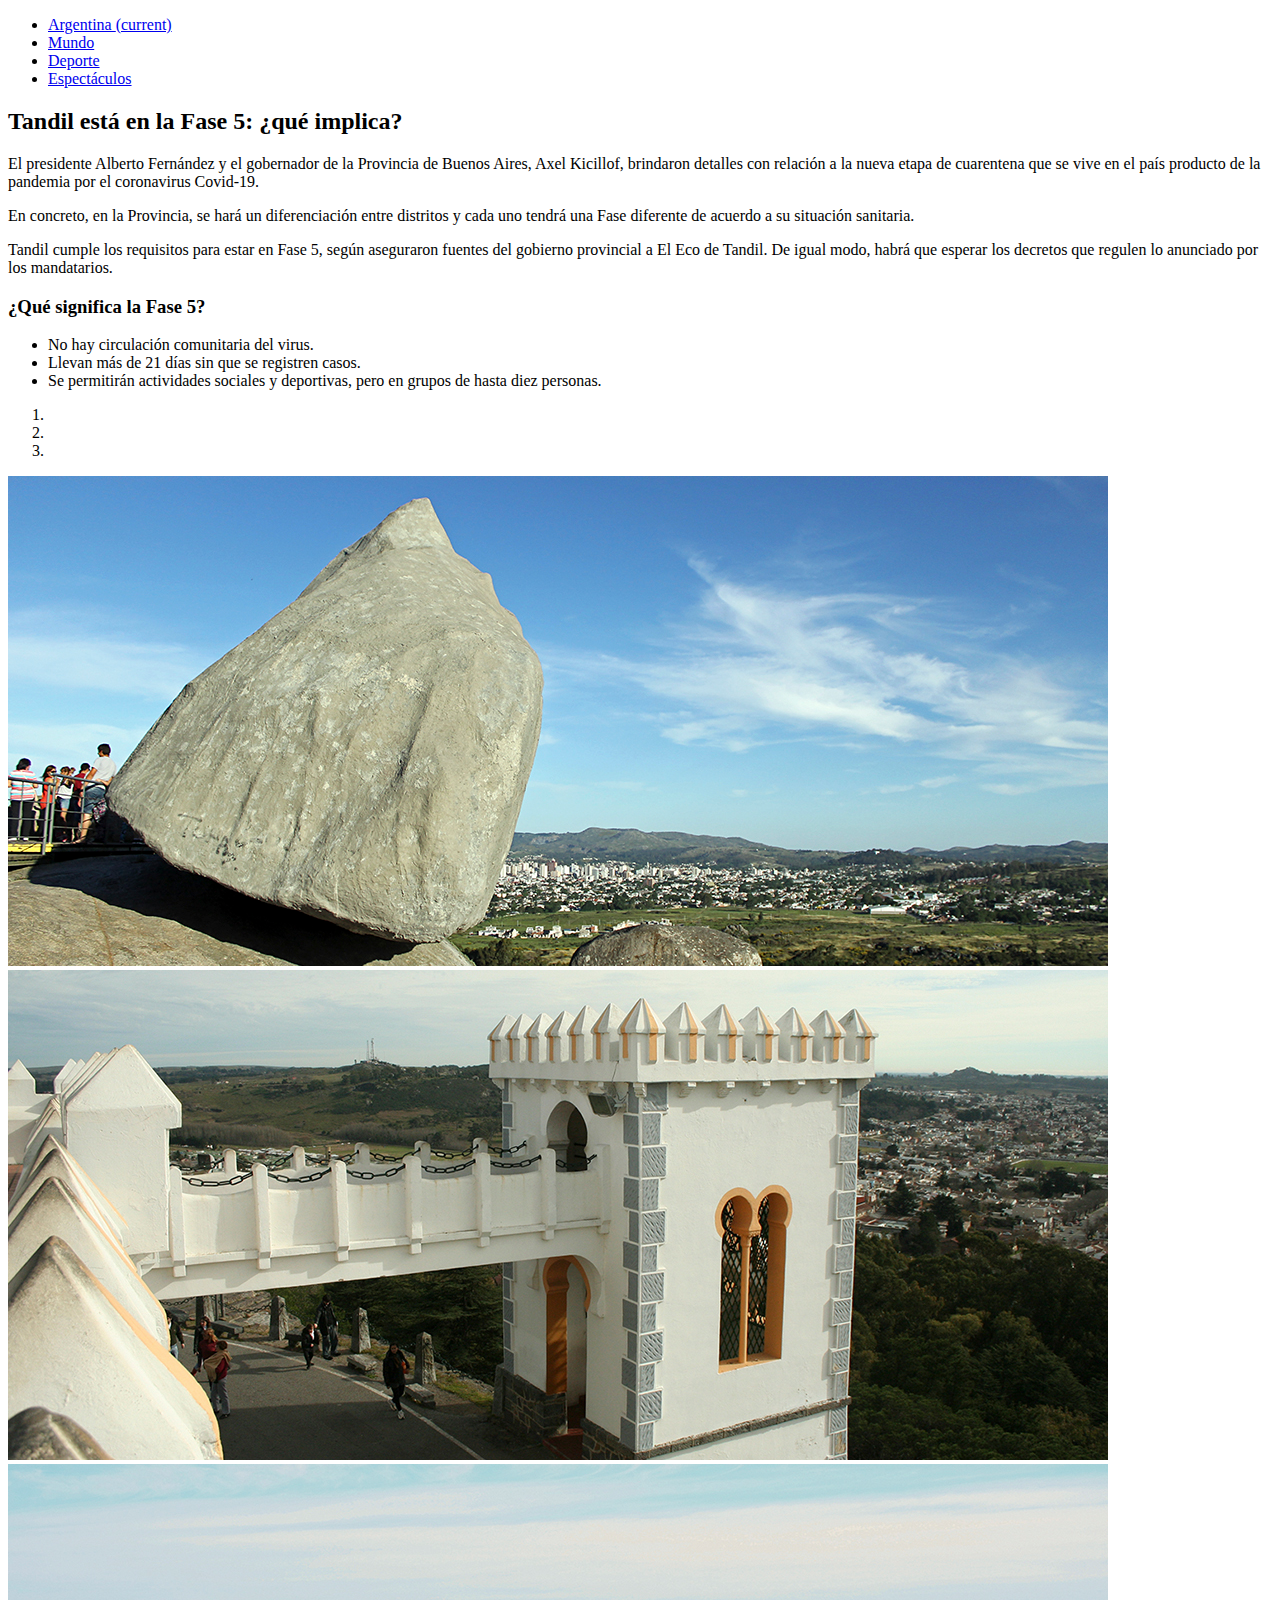
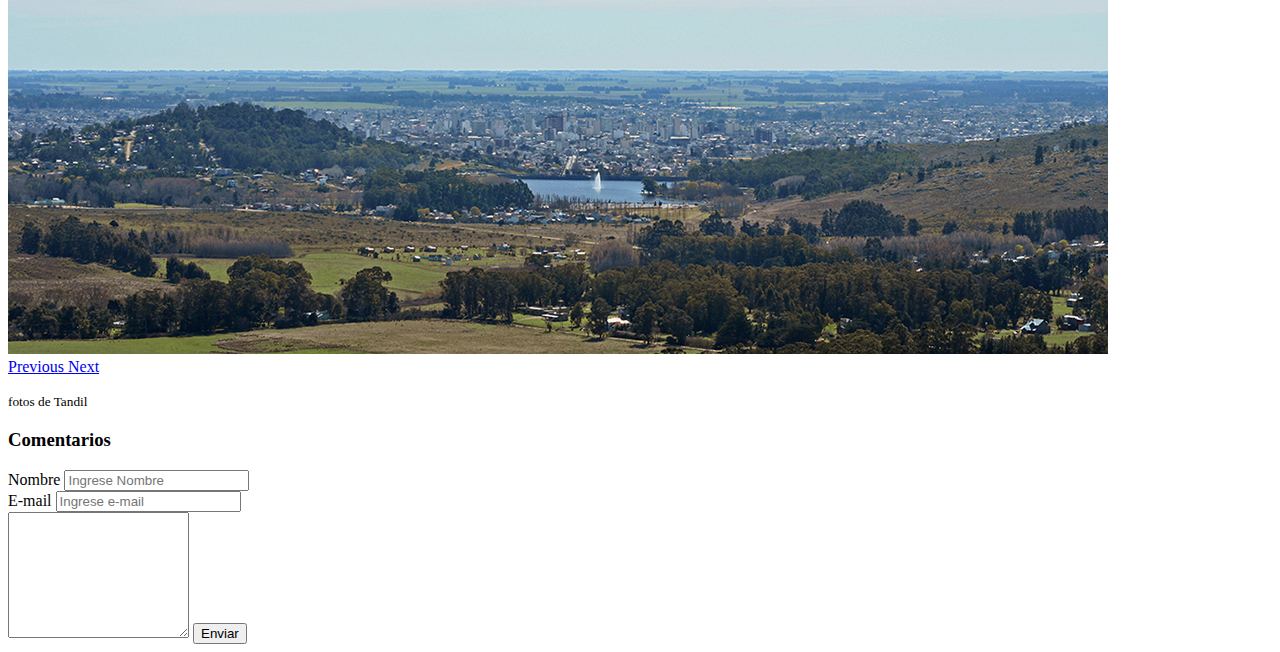
<file: 3.Bootstrap/1.diario digital/index.html>
<!DOCTYPE html>
<html lang="en">

<head>
    <meta charset="UTF-8">
    <meta name="viewport" content="width=device-width, initial-scale=1.0">
    <link rel="stylesheet" href="https://stackpath.bootstrapcdn.com/bootstrap/4.5.0/css/bootstrap.min.css" integrity="sha384-9aIt2nRpC12Uk9gS9baDl411NQApFmC26EwAOH8WgZl5MYYxFfc+NcPb1dKGj7Sk" crossorigin="anonymous">
    <title>Dario Digital</title>

</head>

<body>

    <nav class="navbar navbar-expand-lg navbar-dark bg-primary">
        <div class="collapse navbar-collapse" id="navbarSupportedContent">
            <ul class="navbar-nav mr-auto">
                <li class="nav-item active">
                    <a class="nav-link" href="#">Argentina <span class="sr-only">(current)</span></a>
                </li>
                <li class="nav-item">
                    <a class="nav-link" href="#">Mundo</a>
                </li>
                <li class="nav-item">
                    <a class="nav-link" href="#">Deporte</a>
                </li>
                <li class="nav-item">
                    <a class="nav-link" href="#">Espectáculos</a>
                </li>

            </ul>
        </div>
    </nav>

    <div class="container">
        <div class="row">
            <div class="col-12">
                <div class="panel panel-primary">
                    <div class="panel-heading">
                        <h2 class="panel-title">Tandil está en la Fase 5: ¿qué implica?</h2>
                    </div>

                    <div class="panel-body">
                        <p>El presidente Alberto Fernández y el gobernador de la Provincia de Buenos Aires, Axel Kicillof, brindaron detalles con relación a la nueva etapa de cuarentena que se vive en el país producto de la pandemia por el coronavirus Covid-19.
                        </p>
                        <p>En concreto, en la Provincia, se hará un diferenciación entre distritos y cada uno tendrá una Fase diferente de acuerdo a su situación sanitaria.</p>
                        <p>Tandil cumple los requisitos para estar en Fase 5, según aseguraron fuentes del gobierno provincial a El Eco de Tandil. De igual modo, habrá que esperar los decretos que regulen lo anunciado por los mandatarios.
                        </p>
                        <h3>¿Qué significa la Fase 5?</h3>
                        <ul>
                            <li>No hay circulación comunitaria del virus.</li>
                            <li>Llevan más de 21 días sin que se registren casos.</li>
                            <li>Se permitirán actividades sociales y deportivas, pero en grupos de hasta diez personas.
                            </li>
                        </ul>
                    </div>
                </div>
            </div>
        </div>
    </div>

    <div class="container">
        <div class="row">
            <div class="col-md-6 offset-md-3">
                <div id="carouselExampleIndicators" class="carousel slide" data-ride="carousel">
                    <ol class="carousel-indicators">
                        <li data-target="#carouselExampleIndicators" data-slide-to="0" class="active"></li>
                        <li data-target="#carouselExampleIndicators" data-slide-to="1"></li>
                        <li data-target="#carouselExampleIndicators" data-slide-to="2"></li>
                    </ol>
                    <div class="carousel-inner">
                        <div class="carousel-item active">
                            <img src="gale1_tandil.jpg" class="d-block w-100" alt="tandil1">
                        </div>
                        <div class="carousel-item">
                            <img src="gale3_tandil.jpg" class="d-block w-100" alt="tandil2">
                        </div>
                        <div class="carousel-item">
                            <img src="gale4_tandil.jpg" class="d-block w-100" alt="tandil3">
                        </div>
                    </div>
                    <a class="carousel-control-prev" href="#carouselExampleIndicators" role="button" data-slide="prev">
                        <span class="carousel-control-prev-icon" aria-hidden="true"></span>
                        <span class="sr-only">Previous</span>
                    </a>
                    <a class="carousel-control-next" href="#carouselExampleIndicators" role="button" data-slide="next">
                        <span class="carousel-control-next-icon" aria-hidden="true"></span>
                        <span class="sr-only">Next</span>
                    </a>
                </div>
            </div>
        </div>
        <p class="text-center"><small>fotos de Tandil</small></p>

        <div class="container">
            <div class="row">
                <div class="col-md-6 offset-md-3">
                    <div class="panel panel-default">
                        <div class="panel-heading">
                            <h3 class="panel-title">Comentarios</h3>
                        </div>
                        <div class="panel-body">
                            <form>
                                <div class="form-group">
                                    <label for="name">Nombre</label>
                                    <input type="text" class="form-control" id="name" placeholder="Ingrese Nombre">
                                </div>
                                <div class="form-group">
                                    <label for="email">E-mail</label>
                                    <input type="email" class="form-control" id="email" placeholder="Ingrese e-mail">
                                </div>
                                <textarea class="form-control" rows="8"></textarea>
                                <button type="submit" class="btn btn-default">Enviar</button>
                            </form>
                        </div>
                    </div>
                </div>
            </div>
        </div>

        <script src="https://code.jquery.com/jquery-3.5.1.slim.min.js" integrity="sha384-DfXdz2htPH0lsSSs5nCTpuj/zy4C+OGpamoFVy38MVBnE+IbbVYUew+OrCXaRkfj" crossorigin="anonymous"></script>
        <script src="https://cdn.jsdelivr.net/npm/popper.js@1.16.0/dist/umd/popper.min.js" integrity="sha384-Q6E9RHvbIyZFJoft+2mJbHaEWldlvI9IOYy5n3zV9zzTtmI3UksdQRVvoxMfooAo" crossorigin="anonymous"></script>
        <script src="https://stackpath.bootstrapcdn.com/bootstrap/4.5.0/js/bootstrap.min.js" integrity="sha384-OgVRvuATP1z7JjHLkuOU7Xw704+h835Lr+6QL9UvYjZE3Ipu6Tp75j7Bh/kR0JKI" crossorigin="anonymous"></script>
</body>

</html>
</file>
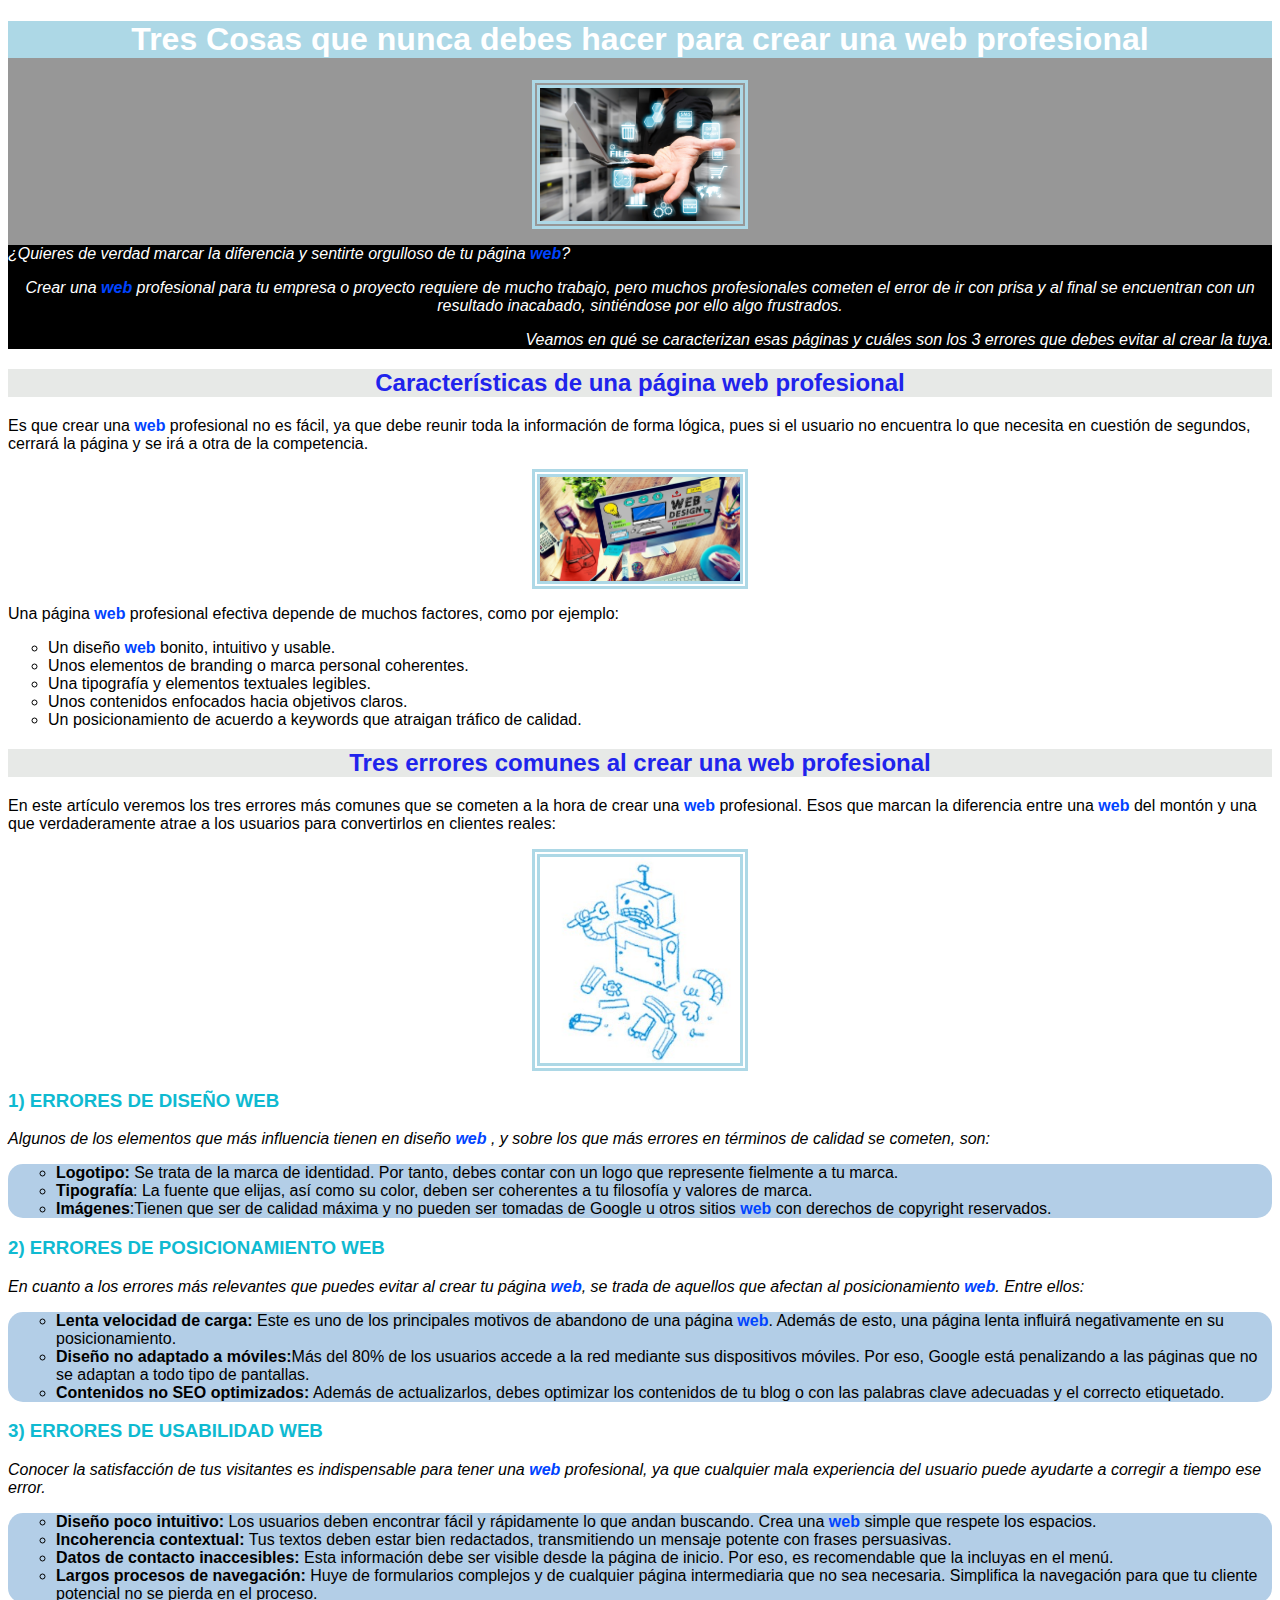
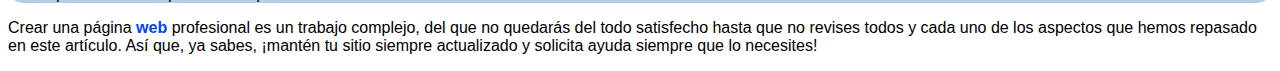
<file: 1.Ejercicio introduccion/ejercicio1.html>
<!-- Este documento fue realizado por Laura -->
<!DOCTYPE html>
<html lang="en">
<head>
    <meta charset="UTF-8">
    <meta name="viewport" content="width=device-width, initial-scale=1.0">
    <title>Pagina de Laura</title>
    <link rel="stylesheet" href="./ejercicio1.css">
</head>
<body>
    <div class="encabezado">
    <h1> Tres Cosas que nunca debes hacer para crear una web profesional</h1>
    <img src="imagen.jpg" alt="web">  
    <div class="parrafo1">
        <p id="justificado" class="italic">¿Quieres de verdad marcar la diferencia y sentirte orgulloso de tu página <span class="azul">web</span>? </p>
        <p id="centrado" class="italic">Crear una <span class="azul">web</span> profesional para tu empresa o proyecto requiere de mucho trabajo, pero muchos profesionales cometen el error de ir con prisa y al final se encuentran con un resultado inacabado, sintiéndose por ello algo frustrados.</p>
        <p id="der" class="italic" >Veamos en qué se caracterizan esas páginas y cuáles son los 3 errores que debes evitar al crear la tuya.</p></div>
    </div>
    </div>
        <h2>Características de una página web profesional</h2>
        <p> Es que crear una <span class="azul">web</span> profesional no es fácil, ya que debe reunir toda la información de forma lógica, pues si el usuario no encuentra lo que necesita en cuestión de segundos, cerrará la página y se irá a otra de la competencia.</p>
        <img src="web.jpg" alt="web">  
        
            <p>Una página<span class="azul"> web </span>profesional efectiva depende de muchos factores, como por ejemplo:</p>
            <ul>
                <li>Un diseño <span class="azul">web</span> bonito, intuitivo y usable.</li>
                <li>Unos elementos de branding o marca personal coherentes.</li>
                <li>Una tipografía y elementos textuales legibles.</li>
                <li>Unos contenidos enfocados hacia objetivos claros.</li>
                <li>Un posicionamiento de acuerdo a keywords que atraigan tráfico de calidad.</li>
            </ul>
    
        <h2>Tres errores comunes al crear una web profesional</h2>
        <p>En este artículo veremos los tres errores más comunes que se cometen a la hora de crear una <span class="azul">web</span> profesional. Esos que marcan la diferencia entre una <span class="azul">web</span> del montón y una que verdaderamente atrae a los usuarios para convertirlos en clientes reales:</p> 
        <img src="errores.jpg" alt="errores"> 
        <h3 class="enumeracion">1) Errores de diseño web</h3>
        <p class="italic">Algunos de los elementos que más influencia tienen en diseño <span class="azul"> web </span>, y sobre los que más errores en términos de calidad se cometen, son:</p>
        <div class="resaltar">
        <ul>
            <li><span class="negrita" >Logotipo:</span> Se trata de la marca de identidad. Por tanto, debes contar con un logo que represente fielmente a tu marca.</li>
            <li><span class="negrita">Tipografía</span>: La fuente que elijas, así como su color, deben ser coherentes a tu filosofía y valores de marca.</li>
            <li><span class="negrita">Imágenes</span>:Tienen que ser de calidad máxima y no pueden ser tomadas de Google u otros sitios <span class="azul">web</span> con derechos de copyright reservados.</li>
    </ul>
</div>
    <h3 class="enumeracion">2) Errores de posicionamiento web</h3>
    <p class="italic">En cuanto a los errores más relevantes que puedes evitar al crear tu página <span class="azul">web</span>, se trada de aquellos que afectan al posicionamiento <span class="azul">web</span>. Entre ellos:</p>
    <div class="resaltar">
    <ul>
        <li><span class="negrita">Lenta velocidad de carga:</span> Este es uno de los principales motivos de abandono de una página <span class="azul">web</span>. Además de esto, una página lenta influirá negativamente en su posicionamiento.</li>
        <li><span class="negrita">Diseño no adaptado a móviles:</span>Más del 80% de los usuarios accede a la red mediante sus dispositivos móviles. Por eso, Google está penalizando a las páginas que no se adaptan a todo tipo de pantallas.</li>
        <li><span class= "negrita">Contenidos no SEO optimizados:</span> Además de actualizarlos, debes optimizar los contenidos de tu blog o <span class="azul"></span> con las palabras clave adecuadas y el correcto etiquetado.</li>
    </ul>
</div>
    <h3 class="enumeracion">3) Errores de usabilidad web</h3>
    <p class="italic">Conocer la satisfacción de tus visitantes es indispensable para tener una <span class="azul">web</span> profesional, ya que cualquier mala experiencia del usuario puede ayudarte a corregir a tiempo ese error.</p>
<div class="resaltar">
    <ul>
        <li><span class="negrita">Diseño poco intuitivo:</span> Los usuarios deben encontrar fácil y rápidamente lo que andan buscando. Crea una <span class="azul">web</span> simple que respete los espacios.</li>
        <li><span class="negrita">Incoherencia contextual:</span> Tus textos deben estar bien redactados, transmitiendo un mensaje potente con frases persuasivas.</li>
        <li><span class="negrita">Datos de contacto inaccesibles:</span> Esta información debe ser visible desde la página de inicio. Por eso, es recomendable que la incluyas en el menú.</li>
        <li><span class="negrita">Largos procesos de navegación:</span> Huye de formularios complejos y de cualquier página intermediaria que no sea necesaria. Simplifica la navegación para que tu cliente potencial no se pierda en el proceso.</li>
    </ul>
</div>
    <p id="izq">Crear una página <span class="azul">web</span> profesional es un trabajo complejo, del que no quedarás del todo satisfecho hasta que no revises todos y cada uno de los aspectos que hemos repasado en este artículo. Así que, ya sabes, ¡mantén tu sitio siempre actualizado y solicita ayuda siempre que lo necesites!</p>
</body>
</html>
</file>
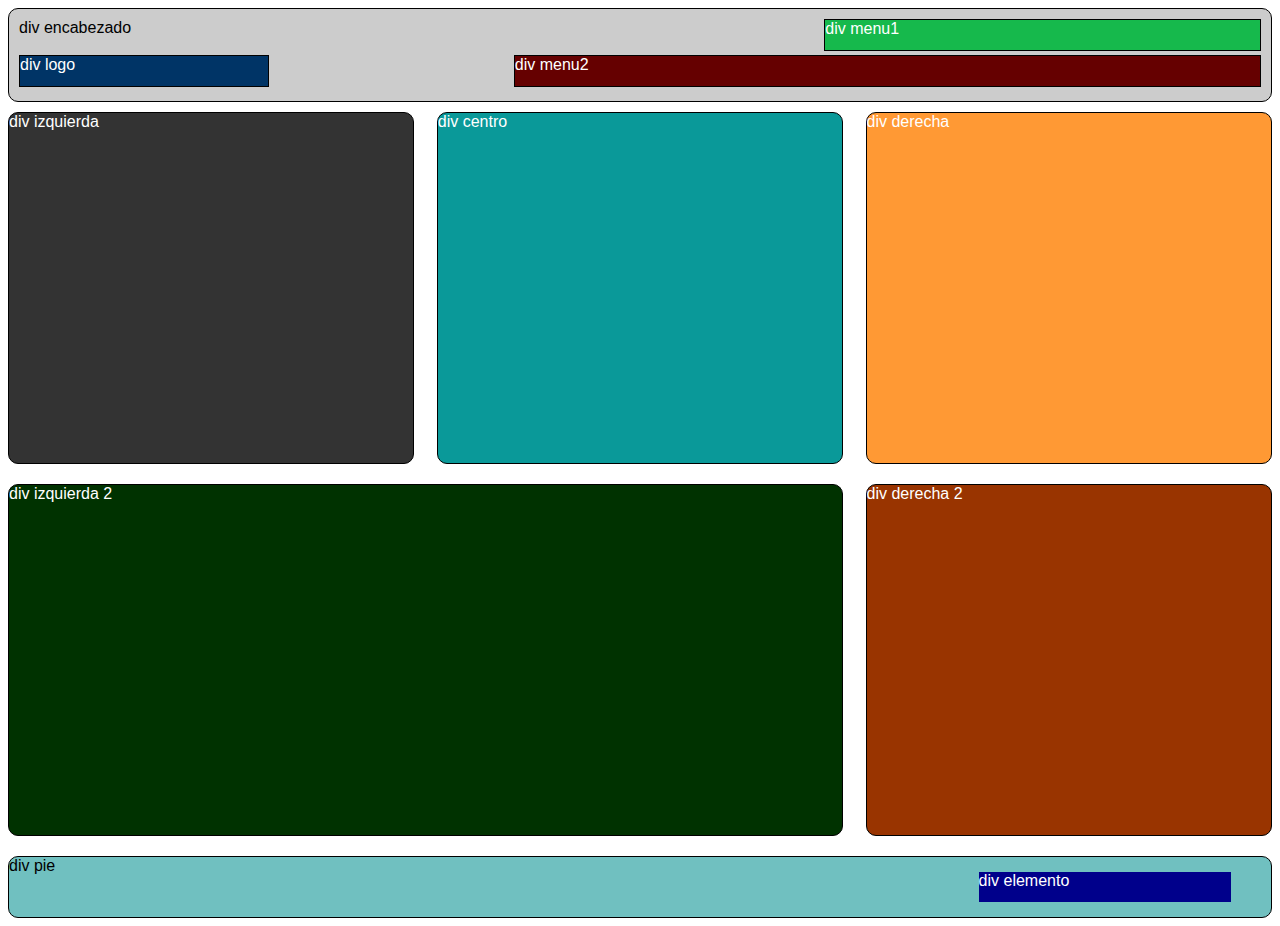
<file: 2. Layouts/Ejercicio 3/ejercicio3.html>
<!DOCTYPE html>
<html lang="en">

<head>
    <meta charset="UTF-8">
    <meta name="viewport" content="width=device-width, initial-scale=1.0">
    <title>Ejercicio3</title>
    <link rel="stylesheet" href="ejercicio3.css">
</head>

<body>

    <div class="contenedorEncabezado">
        <div class="divEncabezado">div encabezado</div>
        <div class="divMenu1"> div menu1</div>
        <div class="divLogo">div logo</div>
        <div class="divMenu2"> div menu2</div>
    </div>

    <div class="contenedorCuerpo1">
        <div class="cuerpo1Izq">div izquierda</div>
        <div class="cuerpo1Centro">div centro</div>
        <div class="cuerpo1Der">div derecha</div>
        <div class="cuerpo2Izq">div izquierda 2</div>
        <div class="cuerpo2Der">div derecha 2</div>
    </div>


    <div class="contenedorPie">
        <div class="divPie">div pie</div>
        <div class="divElemento">div elemento</div>
    </div>
</body>

</html>
</file>
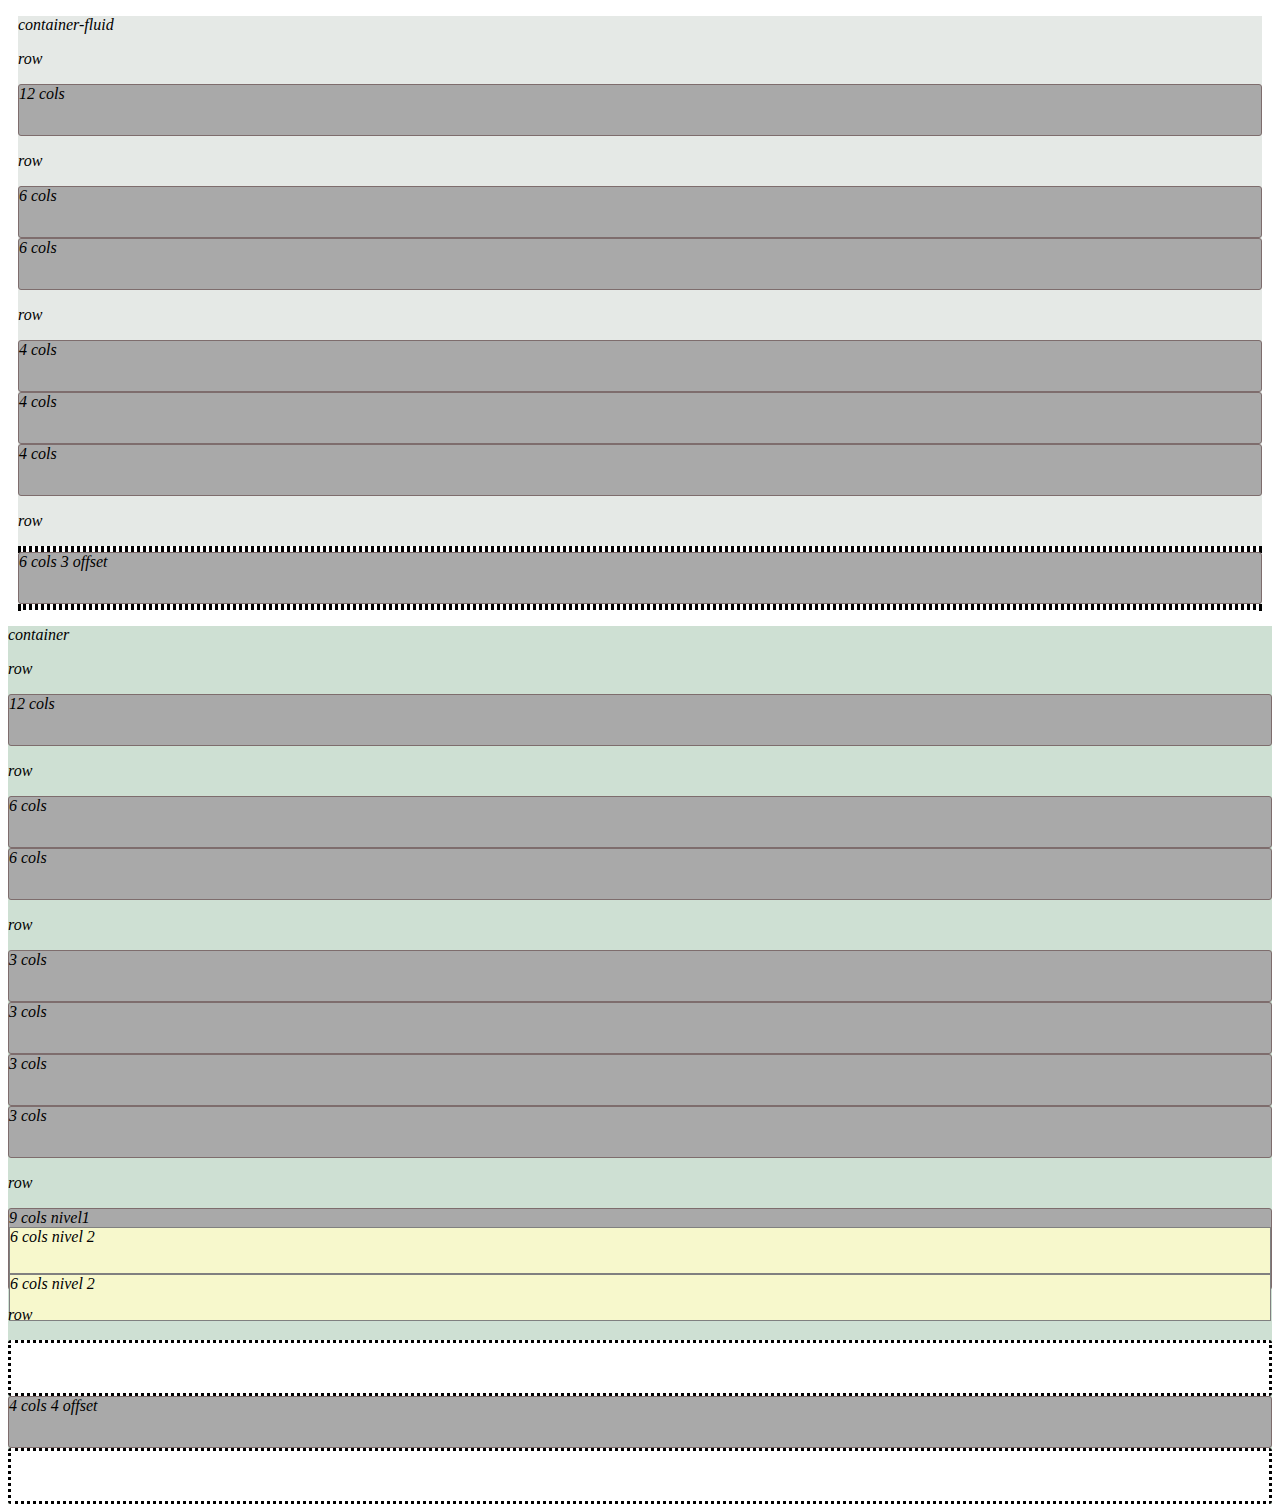
<file: 3.Bootstrap/2.ejemplo estructura/estructura.html>
<!doctype html>
<html lang="en">

<head>

    <meta charset="utf-8">
    <meta name="viewport" content="width=device-width, initial-scale=1, shrink-to-fit=no">

    <!-- Bootstrap CSS -->
    <link rel="stylesheet" href="https://stackpath.bootstrapcdn.com/bootstrap/4.5.0/css/bootstrap.min.css" integrity="sha384-9aIt2nRpC12Uk9gS9baDl411NQApFmC26EwAOH8WgZl5MYYxFfc+NcPb1dKGj7Sk" crossorigin="anonymous">
    <link rel="stylesheet" href="styles.css">
</head>

<body>

    <div class="container-fluid">
        <p>container-fluid</p>
        <p> row</p>
        <div class="row">
            <div class="col-sm-12 columnas">12 cols</div>
        </div>

        <p> row</p>
        <div class="row">
            <div class="col-sm-6 columnas">6 cols</div>
            <div class="col-sm-6 columnas">6 cols</div>
        </div>

        <p> row</p>
        <div class="row">
            <div class="col-sm-4 columnas">4 cols</div>
            <div class="col-sm-4 columnas">4 cols</div>
            <div class="col-sm-4 columnas">4 cols</div>
        </div>
        <p> row</p>
        <div class="row">
            <div class="col-sm-3 distintas"></div>
            <div class="col-sm-6 columnas">6 cols 3 offset</div>
            <div class="col-sm-3 distintas"></div>
        </div>

    </div>

    <div class="container">
        <p> container</p>
        <p> row</p>

        <div class="row">
            <div class="col-sm-12 columnas">12 cols</div>
        </div>

        <p> row</p>
        <div class="row">
            <div class="col-sm-6 columnas">6 cols</div>
            <div class="col-sm-6 columnas">6 cols</div>
        </div>

        <p> row</p>
        <div class="row">
            <div class="col-sm-3 columnas ">3 cols</div>
            <div class="col-sm-3 columnas">3 cols</div>
            <div class="col-sm-3 columnas ">3 cols</div>
            <div class="col-sm-3 columnas ">3 cols</div>
        </div>

        <p> row</p>
        <div class="row">
            <div class="col-sm-9 columnas columnaGrande ">9 cols nivel1
                <div class="row">
                    <div class="col-8 col-sm-6 amarilla">6 cols nivel 2</div>
                    <div class="col-8 col-sm-6 amarilla">6 cols nivel 2</div>
                </div>
            </div>
        </div>

        <p>row</p>
        <div class="row">
            <div class="col-sm-3 columnas distintas"></div>
            <div class="col-sm-6 columnas">4 cols 4 offset</div>
            <div class="col-sm-3 columnas distintas"></div>
        </div>

    </div>

    <script src="https://code.jquery.com/jquery-3.5.1.slim.min.js" integrity="sha384-DfXdz2htPH0lsSSs5nCTpuj/zy4C+OGpamoFVy38MVBnE+IbbVYUew+OrCXaRkfj" crossorigin="anonymous"></script>
    <script src="https://cdn.jsdelivr.net/npm/popper.js@1.16.0/dist/umd/popper.min.js" integrity="sha384-Q6E9RHvbIyZFJoft+2mJbHaEWldlvI9IOYy5n3zV9zzTtmI3UksdQRVvoxMfooAo" crossorigin="anonymous"></script>
    <script src="https://stackpath.bootstrapcdn.com/bootstrap/4.5.0/js/bootstrap.min.js" integrity="sha384-OgVRvuATP1z7JjHLkuOU7Xw704+h835Lr+6QL9UvYjZE3Ipu6Tp75j7Bh/kR0JKI" crossorigin="anonymous"></script>
</body>

</html>
</file>
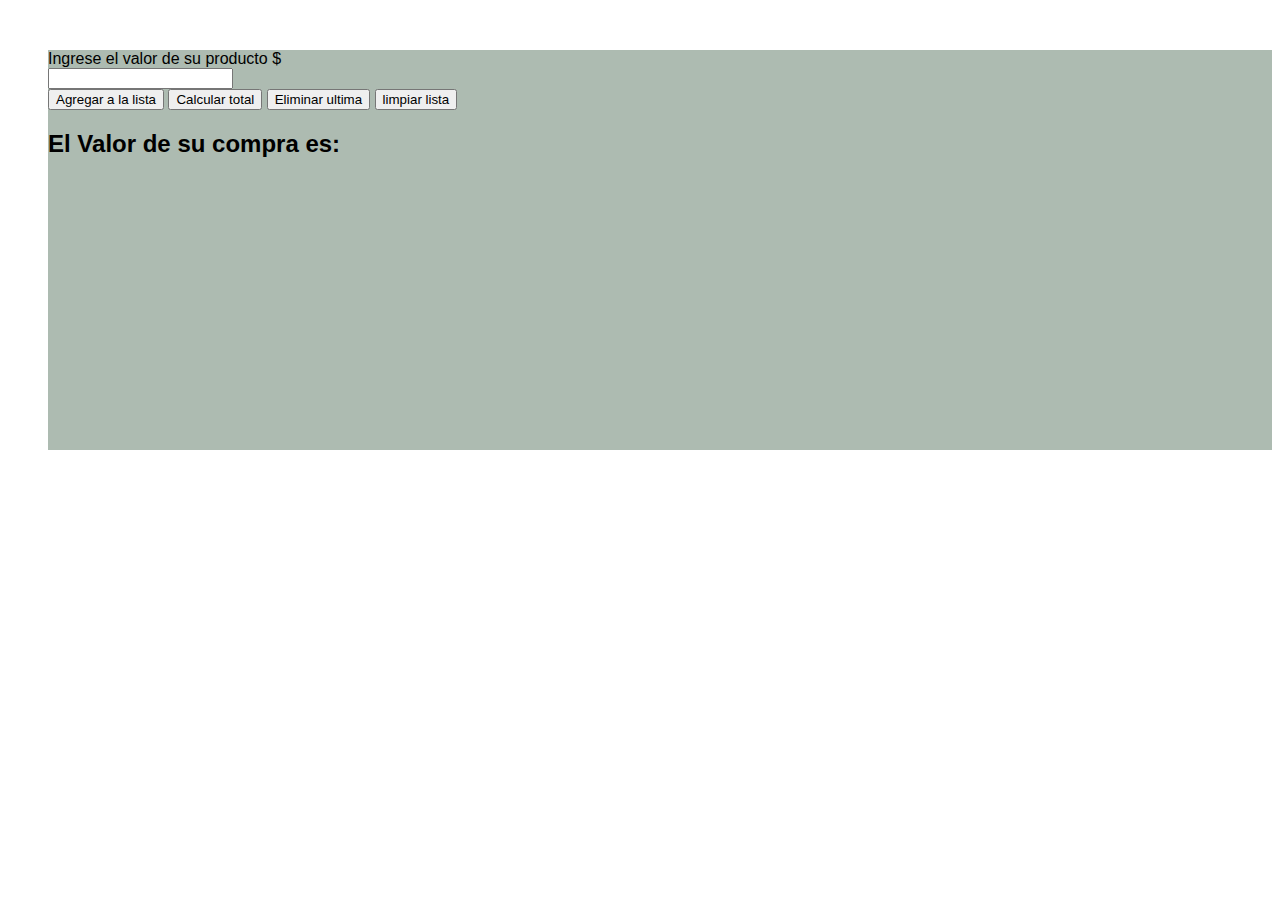
<file: 5. Javascript web 1/compras/compras.html>
<!DOCTYPE html>
<html lang="en">

<head>
    <meta charset="UTF-8">
    <meta name="viewport" content="width=device-width, initial-scale=1.0">
    <title>Document</title>
    <link rel="stylesheet" href="styles.css">
    <link rel="stylesheet" href="https://stackpath.bootstrapcdn.com/bootstrap/4.5.0/css/bootstrap.min.css"
        integrity="sha384-9aIt2nRpC12Uk9gS9baDl411NQApFmC26EwAOH8WgZl5MYYxFfc+NcPb1dKGj7Sk" crossorigin="anonymous">

</head>

<body>

    <div class="container-fluid">

        <div class="row">
            <div class="col-sm-5 offset-sm-3">
                <div class="input-group mb-3">
                    <div class="input-group-prepend">
                        <span class="input-group-text"> Ingrese el valor de su producto $</span>
                    </div>
                    <input type="text" class="form-control" aria-label="Amount (to the nearest dollar)">
                    <div class="input-group-append">
                    </div>
                </div>
            </div>
        </div>

        <div class="row">
            <div class="col-sm-6 offset-sm-3">
                <button type="button" class="btn btn-success boton-agregar">Agregar a la lista</button>
                <button type="button" class="btn btn-success boton-calcular">Calcular total</button>
                <button type="button" class="btn btn-success boton-limpiar-ultima">Eliminar ultima</button>
                <button type="button" class="btn btn-success boton-limpiar-total"> limpiar lista</button>
                <div>
                    <ol class="mi-lista"></ol>
                    <h2>El Valor de su compra es:</h2>
                    <h2 class=total></h2>
                </div>


            </div>



            <script src="compras.js"></script>
            <script src="https://code.jquery.com/jquery-3.5.1.slim.min.js"
                integrity="sha384-DfXdz2htPH0lsSSs5nCTpuj/zy4C+OGpamoFVy38MVBnE+IbbVYUew+OrCXaRkfj"
                crossorigin="anonymous"></script>
            <script src="https://cdn.jsdelivr.net/npm/popper.js@1.16.0/dist/umd/popper.min.js"
                integrity="sha384-Q6E9RHvbIyZFJoft+2mJbHaEWldlvI9IOYy5n3zV9zzTtmI3UksdQRVvoxMfooAo"
                crossorigin="anonymous"></script>
            <script src="https://stackpath.bootstrapcdn.com/bootstrap/4.5.0/js/bootstrap.min.js"
                integrity="sha384-OgVRvuATP1z7JjHLkuOU7Xw704+h835Lr+6QL9UvYjZE3Ipu6Tp75j7Bh/kR0JKI"
                crossorigin="anonymous"></script>
</body>

</html>
</file>
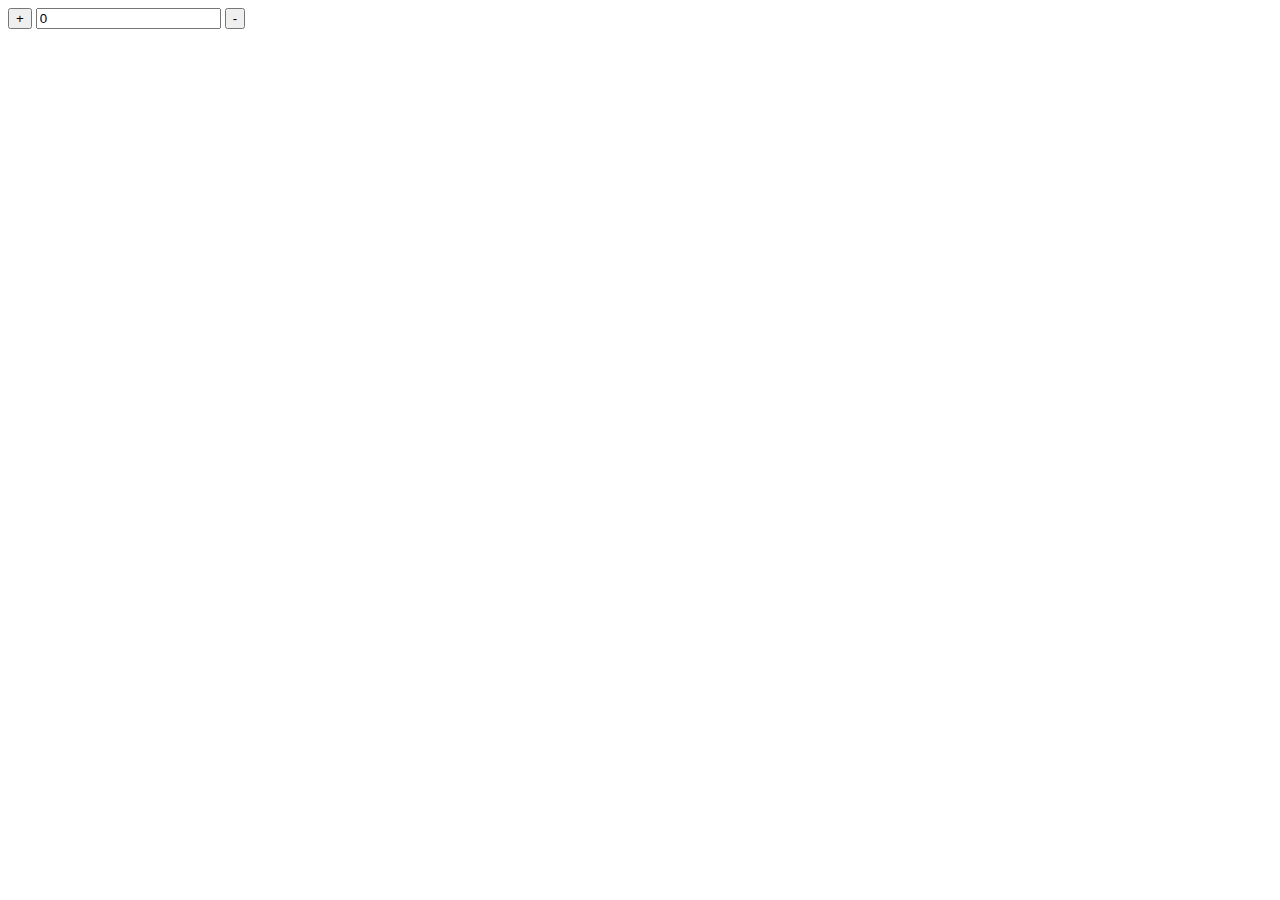
<file: 5. Javascript web 1/contador/ejercicio1.html>
<!DOCTYPE html>
<html lang="en">
<head>
    <meta charset="UTF-8">
    <meta name="viewport" content="width=device-width, initial-scale=1.0">
    <title>aumentar/disminuir</title>
</head>
<body>
    <button onclick="aumentarContador()">+</button>
    <input type="number" id="cuadro" value="0">
    <button onclick="disminuirContador()">-</button>

    <script src="ejercicio1.js"></script>
</body>
</html>
</file>
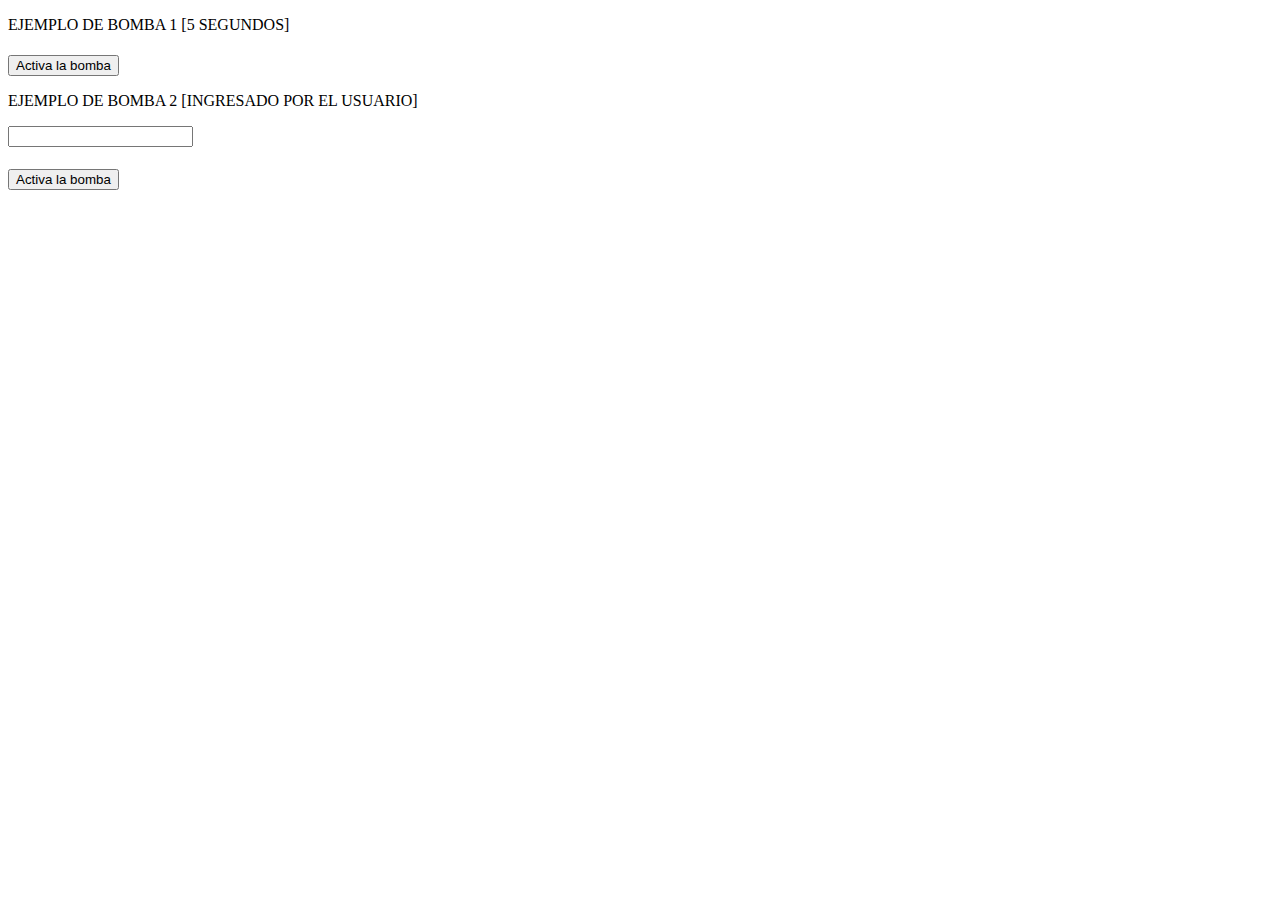
<file: 6. Javascript web 2/Ejemplo Bomba/bomba.html>
<!DOCTYPE html>
<html lang="en">

<head>
    <meta charset="UTF-8">
    <meta name="viewport" content="width=device-width, initial-scale=1.0">
    <title>bomba con 5 segundos de retardo</title>
</head>

<body>
    <div class="bomba1">
        <p>EJEMPLO DE BOMBA 1 [5 SEGUNDOS]</p>
        <h1 id="cuentaRegresiva"> </h1>
        <button id="boton">Activa la bomba</button>
    </div>


    <div class="bomba2">
        <p>EJEMPLO DE BOMBA 2 [INGRESADO POR EL USUARIO]</p>
        <input type="number" name="input" id="input">
        <h1 id="cuentaRegresiva2"></h1>
        <button id="boton2">Activa la bomba</button>
    </div>

    

    <script src="bomba.js"></script>
</body>

</html>
</file>
<file: 1.Ejercicio introduccion/ejercicio1.css>
h1{
    color: rgb(255, 255, 255);
    text-align: center;
    background-color: lightblue;
    font-family: 'Lucida Sans', 'Lucida Sans Regular', 'Lucida Grande', 'Lucida Sans Unicode', Geneva, Verdana, sans-serif;
}
h2{
    
    background-color: rgb(231, 233, 231);
    color: rgb(32, 35, 236);
    text-align: center;
    font-family: 'Lucida Sans', 'Lucida Sans Regular', 'Lucida Grande', 'Lucida Sans Unicode', Geneva, Verdana, sans-serif;
}

h3{
    text-transform: uppercase;
    font-family: 'Lucida Sans', 'Lucida Sans Regular', 'Lucida Grande', 'Lucida Sans Unicode', Geneva, Verdana, sans-serif;
}


p{
    font-family: 'Lucida Sans', 'Lucida Sans Regular', 'Lucida Grande', 'Lucida Sans Unicode', Geneva, Verdana, sans-serif;
}

ul{
    list-style: circle;
    font-family: 'Lucida Sans', 'Lucida Sans Regular', 'Lucida Grande', 'Lucida Sans Unicode', Geneva, Verdana, sans-serif;
    font-size: 16px;
}

img{
    width: 200px;
    display: block;
    margin: auto;
    border-style: double;
    border-width: 8px;
    border-color: lightblue;
}

#centrado {text-align: center};
#izq{text-align: left}
#justificado{text-align: justify}
#der{text-align: right}


.enumeracion{
    color: rgb(15, 186, 209);
    text-align: justify;
    
}
.italic{
    font-style: italic;
}


.negrita{
    justify-content: left;
    font-weight: bold;
}
.azul{
    color: rgb(0, 68, 255);
    font-weight: bold;
    
}

.resaltar{
    background-color: rgb(179, 206, 231);
    border-radius: 15px;
    padding-left: 8px;
    color: rgb(0, 0, 0);
    
}
.encabezado{
    background-color: rgb(151, 151, 151);
}
.parrafo1{
    background-color: rgb(0, 0, 0);
    color: white;
    
}
</file>
<file: 2. Layouts/Ejercicio 3/ejercicio3.css>
body {
    font-family: Verdana, Geneva, Tahoma, sans-serif;
    color: rgb(255, 255, 255);
}

.contenedorEncabezado {
    display: flex;
    flex-flow: row wrap;
    justify-content: space-between;
    padding: 10px;
    margin-bottom: 10px;
    border: 1px solid rgb(0, 0, 0);
    border-radius: 10px;
    background-color: rgb(204, 204, 204);
}

.divEncabezado,
.divMenu1,
.divMenu2,
.divLogo {
    height: 30px;
    margin-bottom: 4px;
    border: 1px solid rgb(0, 0, 0);
}

.divEncabezado {
    width: 60%;
    border-style: none;
    color: black;
}

.divMenu1 {
    width: 35%;
    background-color: rgb(22, 185, 76);
}

.divLogo {
    width: 20%;
    background-color: rgb(0, 52, 102);
}

.divMenu2 {
    width: 60%;
    background-color: rgb(101, 0, 0);
}

.contenedorCuerpo1 {
    display: flex;
    flex-flow: row wrap;
    justify-content: space-between;
}

.contenedorCuerpo1 div {
    width: 32%;
    height: 350px;
    margin-bottom: 20px;
    border: 1px solid rgb(0, 0, 0);
    border-radius: 10px;
}

.cuerpo1Izq {
    background-color: rgb(51, 51, 51);
}

.cuerpo1Centro {
    background-color: rgb(10, 153, 153);
}

.cuerpo1Der {
    background-color: rgb(255, 153, 52);
}

.cuerpo2Izq {
    flex-grow: 0.95;
    background-color: rgb(0, 50, 0);
}

.cuerpo2Der {
    background-color: rgb(153, 52, 0);
}

.contenedorPie {
    display: flex;
    justify-content: space-between;
    height: 60px;
    border: 1px solid rgb(0, 0, 0);
    border-radius: 10px;
    background-color: rgb(112, 192, 192);
}

.divPie {
    color: black;
}

.divElemento {
    align-self: center;
    height: 30px;
    width: 20%;
    margin-right: 40px;
    background-color: darkblue;
}
</file>
<file: 3.Bootstrap/2.ejemplo estructura/styles.css>
.container-fluid {
    width: auto;
    margin: 10px;
    background-color: rgb(229, 233, 230);
}

.columnas {
    background-color: darkgrey;
    width: auto;
    height: 50px;
    border: 1px solid rgb(126, 109, 109);
    border-radius: 3px;
}

.distintas {
    background-color: rgb(255, 255, 255);
    border: dotted;
}

.container {
    margin: auto;
    background-color: rgb(206, 224, 211);
}

.amarilla {
    height: 45px;
    background-color: rgb(247, 248, 204);
    justify-content: space-between;
    border: 1px solid gray;
}

body {
    font-style: italic;
}

.columnaGrande {
    height: 80px;
}
</file>
<file: 5. Javascript web 1/compras/styles.css>
.container-fluid{
    background-color: rgb(173, 187, 177);
    height: 400px;
    margin-top: 50px;
    margin-left:40px ;
}

body{
    font-family: 'Gill Sans', 'Gill Sans MT', Calibri, 'Trebuchet MS', sans-serif;
}
</file>
